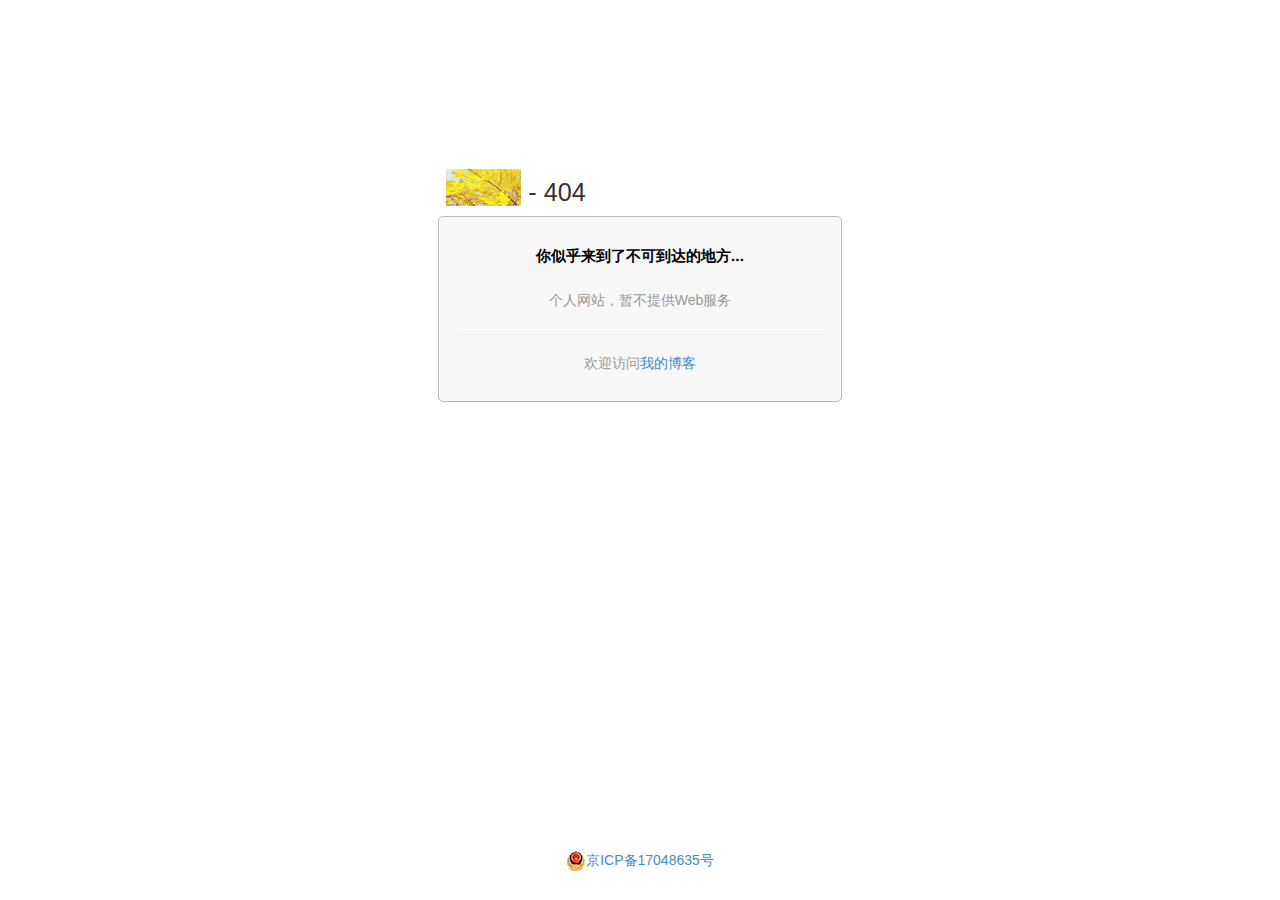
<file: nginx/index.html>
<!doctype html>
<head>
    <meta charset="utf-8">
    <meta http-equiv="X-UA-Compatible" content="IE=edge,chrome=1">
    <meta name="renderer" content="webkit"/>
    <title>我的空间</title>
    <meta name="viewport" content="width=device-width, initial-scale=1.0">
    <link rel="stylesheet" href="404ext/errors.css"/>
    <link type="text/css" rel="stylesheet" href="404ext/bootstrap.min.css">
    <link rel="shortcut icon" href="404ext/favicon.ico"/>
</head>
<body>
<div class="page">
    <div class="error">
        <h1 class="header">
            <a href="/" class="logo">
                <img src="404ext/avatar.png" alt="avatar">
            </a>
            - 404
        </h1>
        <div class="content">
            <p>
                <strong>你似乎来到了不可到达的地方...</strong>
            </p>
            <p>个人网站，暂不提供Web服务</p>
            <hr>
            <p>
                欢迎访问<a href="https://maoinbupt.github.io/blog.io/">我的博客</a>
            </p>
        </div>
    </div>

    <div class="beian_div">
        <a href="http://www.miitbeian.gov.cn/"
           class="beian_a"
           >
            <p class="beian_p">
                <img src="404ext/icon_beian_gongan.png" alt="备案">京ICP备17048635号
            </p>
        </a>
    </div>
</div>

</body>
</html>
</file>
<file: nginx/404ext/errors.css>
body {
  margin: 0;
  color: #222;
  font: 16px/1.7 'Helvetica Neue', Helvetica, Arial, Sans-serif;
  background: #eff2f5;
}

img {
  border: none;
}

a {
  text-decoration: none;
  color: #105cb6;
}

a:hover {
  text-decoration: underline;
}

.error {
  margin: 169px auto 0;
  width: 404px;
}

.error-wide {
  width: 500px;
}

@media (max-width: 500px) {
  .error {
    width: 98%;
  }
}

.error .header {
  overflow: hidden;
  font-size: 1.8em;
  line-height: 1.2;
  margin: 0 0 .33em .33em;
}

.error .header img {
  vertical-align: text-bottom;
}

.error .header .mute {
  color: #999;
  font-size: .5em;
}

.error hr {
  margin: 1.3em 0;
}

.error p {
  margin: 0 0 1.7em;
  color: #999;
}

.error p:last-child {
  margin-bottom: 0;
}

.error strong {
  font-size: 1.1em;
  color: #000;
}

.error .content {
  padding: 2em 1.25em;
  border: 1px solid #babbbc;
  border-radius: 5px;
  background: #f7f7f7;
  text-align: center;
}

.error .content .single {
  margin: 3em 0;
  font-size: 1.1em;
  color: #666;
}

.float-left {
  float: left;
}
.beian_div{ position: absolute; bottom: 0px; margin: auto; width:100%; height:50px;}
.beian_a{ margin: auto; width:400px; height:50px;text-align:center;}
.beian_p{ text-align:center;}
</file>
